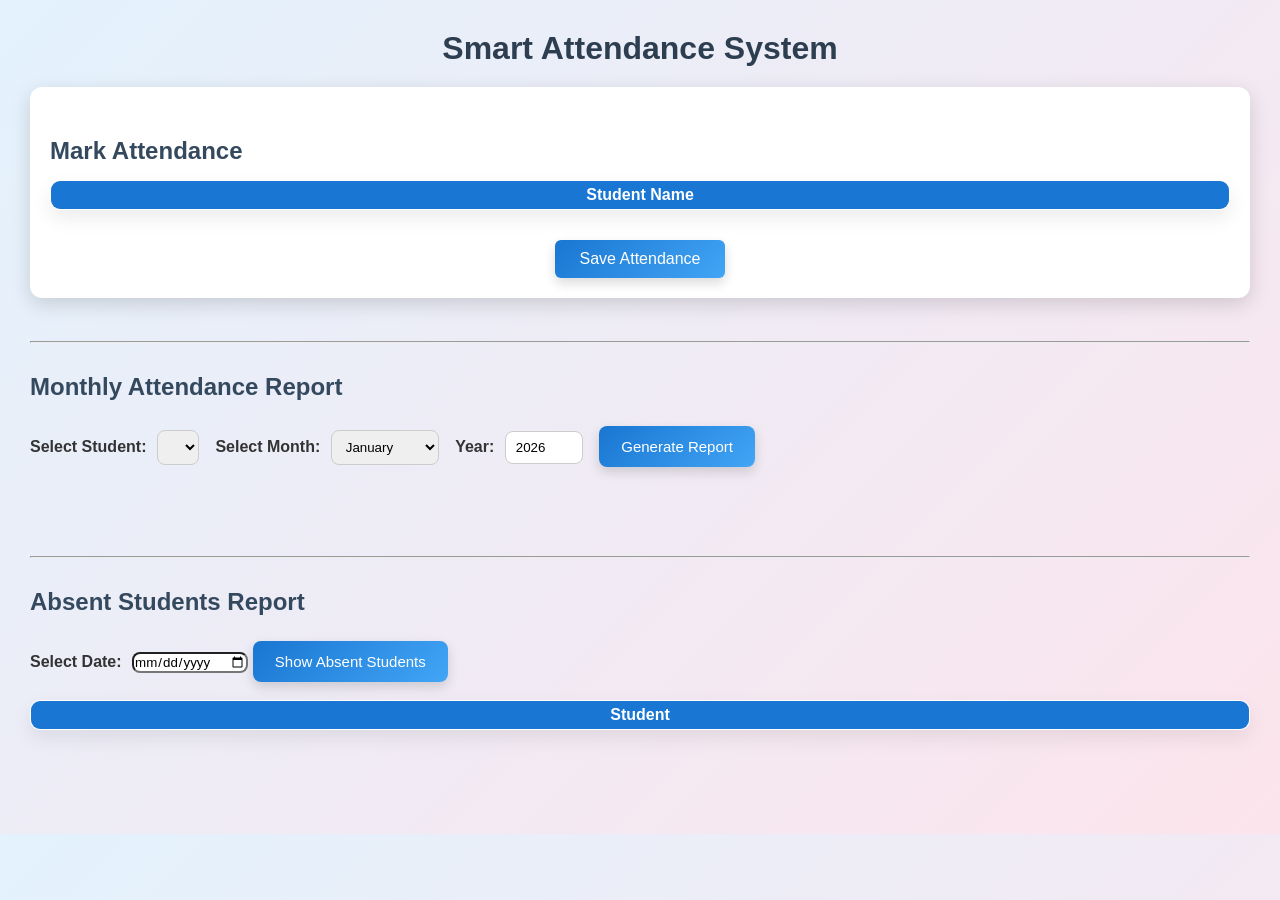
<file: src/main/resources/static/index.html>
<!--&lt;!&ndash;<!DOCTYPE html>&ndash;&gt;-->
<!--&lt;!&ndash;<html lang="en">&ndash;&gt;-->
<!--&lt;!&ndash;<head>&ndash;&gt;-->
<!--&lt;!&ndash;    <meta charset="UTF-8">&ndash;&gt;-->
<!--&lt;!&ndash;    <title>Smart Attendance System</title>&ndash;&gt;-->
<!--&lt;!&ndash;    <style>&ndash;&gt;-->
<!--&lt;!&ndash;        body {&ndash;&gt;-->
<!--&lt;!&ndash;            font-family: Arial;&ndash;&gt;-->
<!--&lt;!&ndash;            background: #f4f6f8;&ndash;&gt;-->
<!--&lt;!&ndash;            padding: 30px;&ndash;&gt;-->
<!--&lt;!&ndash;        }&ndash;&gt;-->
<!--&lt;!&ndash;        .box {&ndash;&gt;-->
<!--&lt;!&ndash;            background: white;&ndash;&gt;-->
<!--&lt;!&ndash;            padding: 20px;&ndash;&gt;-->
<!--&lt;!&ndash;            width: 400px;&ndash;&gt;-->
<!--&lt;!&ndash;            border-radius: 8px;&ndash;&gt;-->
<!--&lt;!&ndash;        }&ndash;&gt;-->
<!--&lt;!&ndash;        input, button {&ndash;&gt;-->
<!--&lt;!&ndash;            width: 100%;&ndash;&gt;-->
<!--&lt;!&ndash;            padding: 8px;&ndash;&gt;-->
<!--&lt;!&ndash;            margin-top: 10px;&ndash;&gt;-->
<!--&lt;!&ndash;        }&ndash;&gt;-->
<!--&lt;!&ndash;        button {&ndash;&gt;-->
<!--&lt;!&ndash;            background: #4CAF50;&ndash;&gt;-->
<!--&lt;!&ndash;            color: white;&ndash;&gt;-->
<!--&lt;!&ndash;            border: none;&ndash;&gt;-->
<!--&lt;!&ndash;            cursor: pointer;&ndash;&gt;-->
<!--&lt;!&ndash;        }&ndash;&gt;-->
<!--&lt;!&ndash;        table {&ndash;&gt;-->
<!--&lt;!&ndash;            margin-top: 30px;&ndash;&gt;-->
<!--&lt;!&ndash;            width: 100%;&ndash;&gt;-->
<!--&lt;!&ndash;            border-collapse: collapse;&ndash;&gt;-->
<!--&lt;!&ndash;        }&ndash;&gt;-->
<!--&lt;!&ndash;        th, td {&ndash;&gt;-->
<!--&lt;!&ndash;            border: 1px solid #ddd;&ndash;&gt;-->
<!--&lt;!&ndash;            padding: 8px;&ndash;&gt;-->
<!--&lt;!&ndash;        }&ndash;&gt;-->
<!--&lt;!&ndash;    </style>&ndash;&gt;-->
<!--&lt;!&ndash;</head>&ndash;&gt;-->
<!--&lt;!&ndash;<body>&ndash;&gt;-->

<!--&lt;!&ndash;<div class="box">&ndash;&gt;-->
<!--&lt;!&ndash;    <h2>Mark Attendance</h2>&ndash;&gt;-->

<!--&lt;!&ndash;    <input type="number" id="studentId" placeholder="Student ID">&ndash;&gt;-->
<!--&lt;!&ndash;    <input type="date" id="date">&ndash;&gt;-->

<!--&lt;!&ndash;    <label>&ndash;&gt;-->
<!--&lt;!&ndash;        <input type="checkbox" id="present"> Present&ndash;&gt;-->
<!--&lt;!&ndash;    </label>&ndash;&gt;-->

<!--&lt;!&ndash;    <button onclick="markAttendance()">Submit</button>&ndash;&gt;-->
<!--&lt;!&ndash;</div>&ndash;&gt;-->

<!--&lt;!&ndash;<h2>Attendance Records</h2>&ndash;&gt;-->
<!--&lt;!&ndash;<table id="attendanceTable">&ndash;&gt;-->
<!--&lt;!&ndash;    <thead>&ndash;&gt;-->
<!--&lt;!&ndash;    <tr>&ndash;&gt;-->
<!--&lt;!&ndash;        <th>ID</th>&ndash;&gt;-->
<!--&lt;!&ndash;        <th>Student ID</th>&ndash;&gt;-->
<!--&lt;!&ndash;        <th>Date</th>&ndash;&gt;-->
<!--&lt;!&ndash;        <th>Present</th>&ndash;&gt;-->
<!--&lt;!&ndash;    </tr>&ndash;&gt;-->
<!--&lt;!&ndash;    </thead>&ndash;&gt;-->
<!--&lt;!&ndash;    <tbody></tbody>&ndash;&gt;-->
<!--&lt;!&ndash;</table>&ndash;&gt;-->

<!--&lt;!&ndash;<script>&ndash;&gt;-->
<!--&lt;!&ndash;    const API_URL = "http://localhost:8080/attendance";&ndash;&gt;-->

<!--&lt;!&ndash;    // POST Attendance&ndash;&gt;-->
<!--&lt;!&ndash;    function markAttendance() {&ndash;&gt;-->
<!--&lt;!&ndash;        const data = {&ndash;&gt;-->
<!--&lt;!&ndash;            studentId: document.getElementById("studentId").value,&ndash;&gt;-->
<!--&lt;!&ndash;            date: document.getElementById("date").value,&ndash;&gt;-->
<!--&lt;!&ndash;            present: document.getElementById("present").checked&ndash;&gt;-->
<!--&lt;!&ndash;        };&ndash;&gt;-->

<!--&lt;!&ndash;        fetch(API_URL, {&ndash;&gt;-->
<!--&lt;!&ndash;            method: "POST",&ndash;&gt;-->
<!--&lt;!&ndash;            headers: {&ndash;&gt;-->
<!--&lt;!&ndash;                "Content-Type": "application/json"&ndash;&gt;-->
<!--&lt;!&ndash;            },&ndash;&gt;-->
<!--&lt;!&ndash;            body: JSON.stringify(data)&ndash;&gt;-->
<!--&lt;!&ndash;        })&ndash;&gt;-->
<!--&lt;!&ndash;        .then(res => res.json())&ndash;&gt;-->
<!--&lt;!&ndash;        .then(() => {&ndash;&gt;-->
<!--&lt;!&ndash;            alert("Attendance marked!");&ndash;&gt;-->
<!--&lt;!&ndash;            loadAttendance();&ndash;&gt;-->
<!--&lt;!&ndash;        })&ndash;&gt;-->
<!--&lt;!&ndash;        .catch(err => alert("Error: " + err));&ndash;&gt;-->
<!--&lt;!&ndash;    }&ndash;&gt;-->

<!--&lt;!&ndash;    // GET Attendance&ndash;&gt;-->
<!--&lt;!&ndash;    function loadAttendance() {&ndash;&gt;-->
<!--&lt;!&ndash;        fetch(API_URL)&ndash;&gt;-->
<!--&lt;!&ndash;            .then(res => res.json())&ndash;&gt;-->
<!--&lt;!&ndash;            .then(data => {&ndash;&gt;-->
<!--&lt;!&ndash;                const tbody = document.querySelector("#attendanceTable tbody");&ndash;&gt;-->
<!--&lt;!&ndash;                tbody.innerHTML = "";&ndash;&gt;-->
<!--&lt;!&ndash;                data.forEach(a => {&ndash;&gt;-->
<!--&lt;!&ndash;                    tbody.innerHTML += `&ndash;&gt;-->
<!--&lt;!&ndash;                        <tr>&ndash;&gt;-->
<!--&lt;!&ndash;                            <td>${a.id}</td>&ndash;&gt;-->
<!--&lt;!&ndash;                            <td>${a.studentId}</td>&ndash;&gt;-->
<!--&lt;!&ndash;                            <td>${a.date}</td>&ndash;&gt;-->
<!--&lt;!&ndash;                            <td>${a.present}</td>&ndash;&gt;-->
<!--&lt;!&ndash;                        </tr>&ndash;&gt;-->
<!--&lt;!&ndash;                    `;&ndash;&gt;-->
<!--&lt;!&ndash;                });&ndash;&gt;-->
<!--&lt;!&ndash;            });&ndash;&gt;-->
<!--&lt;!&ndash;    }&ndash;&gt;-->

<!--&lt;!&ndash;    // Load attendance on page load&ndash;&gt;-->
<!--&lt;!&ndash;    loadAttendance();&ndash;&gt;-->
<!--&lt;!&ndash;</script>&ndash;&gt;-->

<!--&lt;!&ndash;</body>&ndash;&gt;-->
<!--&lt;!&ndash;</html>&ndash;&gt;-->

<!--&lt;!&ndash;<!DOCTYPE html>&ndash;&gt;-->
<!--&lt;!&ndash;<html>&ndash;&gt;-->
<!--&lt;!&ndash;<head>&ndash;&gt;-->
<!--&lt;!&ndash;    <meta charset="UTF-8">&ndash;&gt;-->
<!--&lt;!&ndash;    <title>Smart Attendance Dashboard</title>&ndash;&gt;-->
<!--&lt;!&ndash;    <link rel="stylesheet" href="/css/style.css">&ndash;&gt;-->
<!--&lt;!&ndash;</head>&ndash;&gt;-->
<!--&lt;!&ndash;<body>&ndash;&gt;-->
<!--&lt;!&ndash;<h1>Welcome to Smart Attendance System</h1>&ndash;&gt;-->
<!--&lt;!&ndash;<ul>&ndash;&gt;-->
<!--&lt;!&ndash;    <li><a href="student.html">Students</a></li>&ndash;&gt;-->
<!--&lt;!&ndash;    <li><a href="attendance.html">Attendance</a></li>&ndash;&gt;-->
<!--&lt;!&ndash;    <li><a href="report.html">Reports</a></li>&ndash;&gt;-->
<!--&lt;!&ndash;</ul>&ndash;&gt;-->
<!--&lt;!&ndash;</body>&ndash;&gt;-->
<!--&lt;!&ndash;</html>&ndash;&gt;-->


<!--<!DOCTYPE html>-->
<!--<html lang="en">-->
<!--<head>-->
<!--    <meta charset="UTF-8">-->
<!--    <title>Smart Attendance</title>-->
<!--    <link rel="stylesheet" href="style.css">-->
<!--</head>-->
<!--<body>-->
<!--<h1>Smart Attendance System</h1>-->
<!--<p id="date"></p>-->
<!--<table id="attendanceTable">-->
<!--    <thead>-->
<!--    <tr id="periodHeader">-->
<!--        <th>Student Name</th>-->
<!--    </tr>-->
<!--    </thead>-->
<!--    <tbody id="tableBody">-->
<!--    </tbody>-->
<!--</table>-->
<!--<button id="saveBtn">Save Attendance</button>-->

<!--<script src="attendance.js"></script>-->
<!--</body>-->
<!--</html>-->



<!--<!DOCTYPE html>-->
<!--<html lang="en">-->
<!--<head>-->
<!--    <meta charset="UTF-8">-->
<!--    <title>Smart Attendance</title>-->
<!--    <link rel="stylesheet" href="style.css">-->
<!--</head>-->
<!--<body>-->
<!--<h1>Smart Attendance System</h1>-->

<!--&lt;!&ndash; Today's Date &ndash;&gt;-->
<!--<p id="date"></p>-->

<!--&lt;!&ndash; Attendance Table &ndash;&gt;-->
<!--<table id="attendanceTable">-->
<!--    <thead>-->
<!--    <tr id="periodHeader">-->
<!--        <th>Student Name</th>-->
<!--    </tr>-->
<!--    </thead>-->
<!--    <tbody id="tableBody">-->
<!--    </tbody>-->
<!--</table>-->

<!--&lt;!&ndash; Save Attendance Button &ndash;&gt;-->
<!--<button id="saveBtn">Save Attendance</button>-->

<!--<hr>-->

<!--&lt;!&ndash; Monthly Attendance Report &ndash;&gt;-->
<!--<h2>Monthly Attendance Report</h2>-->

<!--<label for="studentSelect">Select Student:</label>-->
<!--<select id="studentSelect">-->
<!--    &lt;!&ndash; Options will be populated dynamically from JS &ndash;&gt;-->
<!--</select>-->

<!--<label for="monthSelect">Select Month:</label>-->
<!--<select id="monthSelect">-->
<!--    <option value="1">January</option>-->
<!--    <option value="2">February</option>-->
<!--    <option value="3">March</option>-->
<!--    <option value="4">April</option>-->
<!--    <option value="5">May</option>-->
<!--    <option value="6">June</option>-->
<!--    <option value="7">July</option>-->
<!--    <option value="8">August</option>-->
<!--    <option value="9">September</option>-->
<!--    <option value="10">October</option>-->
<!--    <option value="11">November</option>-->
<!--    <option value="12">December</option>-->
<!--</select>-->

<!--<label for="yearInput">Year:</label>-->
<!--<input type="number" id="yearInput" value="2025" />-->

<!--<button id="reportBtn">Generate Report</button>-->

<!--<p id="attendancePercentage"></p> &lt;!&ndash; Display percentage &ndash;&gt;-->

<!--<script src="attendance.js"></script>-->
<!--</body>-->
<!--</html>-->






<!--<!DOCTYPE html>-->
<!--<html lang="en">-->
<!--<head>-->
<!--    <meta charset="UTF-8">-->
<!--    <title>Smart Attendance</title>-->
<!--    <link rel="stylesheet" href="style.css">-->
<!--</head>-->
<!--<body>-->

<!--<h1>Smart Attendance System</h1>-->

<!--<p id="date"></p>-->

<!--&lt;!&ndash; Attendance Table &ndash;&gt;-->
<!--<table id="attendanceTable" border="1">-->
<!--    <thead>-->
<!--    <tr id="periodHeader">-->
<!--        <th>Student Name</th>-->
<!--    </tr>-->
<!--    </thead>-->
<!--    <tbody id="tableBody"></tbody>-->
<!--</table>-->

<!--<button id="saveBtn">Save Attendance</button>-->

<!--<hr>-->

<!--<h2>Monthly Attendance Report</h2>-->

<!--<label>Select Student:</label>-->
<!--<select id="studentSelect"></select>-->

<!--<label>Select Month:</label>-->
<!--<select id="monthSelect">-->
<!--    <option value="1">January</option>-->
<!--    <option value="2">February</option>-->
<!--    <option value="3">March</option>-->
<!--    <option value="4">April</option>-->
<!--    <option value="5">May</option>-->
<!--    <option value="6">June</option>-->
<!--    <option value="7">July</option>-->
<!--    <option value="8">August</option>-->
<!--    <option value="9">September</option>-->
<!--    <option value="10">October</option>-->
<!--    <option value="11">November</option>-->
<!--    <option value="12">December</option>-->
<!--</select>-->

<!--<label>Year:</label>-->
<!--<input type="number" id="yearInput" value="2025">-->

<!--<button id="reportBtn">Generate Report</button>-->

<!--<p id="attendancePercentage"></p>-->

<!--&lt;!&ndash; ✅ THIS TABLE WAS MISSING &ndash;&gt;-->
<!--<table border="1">-->
<!--    <thead id="reportHeader"></thead>-->
<!--    <tbody id="reportBody"></tbody>-->
<!--</table>-->

<!--<script src="attendance.js"></script>-->
<!--<script src="report.js"></script>-->

<!--</body>-->
<!--</html>-->





<!--<!DOCTYPE html>-->
<!--<html lang="en">-->
<!--<head>-->
<!--    <meta charset="UTF-8">-->
<!--    <title>Smart Attendance</title>-->
<!--    <link rel="stylesheet" href="style.css">-->
<!--</head>-->
<!--<body>-->
<!--<h1>Smart Attendance System</h1>-->

<!--&lt;!&ndash; Today's Date &ndash;&gt;-->
<!--<p id="date"></p>-->

<!--&lt;!&ndash; Attendance Table &ndash;&gt;-->
<!--<table id="attendanceTable">-->
<!--    <thead>-->
<!--    <tr id="periodHeader">-->
<!--        <th>Student Name</th>-->
<!--    </tr>-->
<!--    </thead>-->
<!--    <tbody id="tableBody">-->
<!--    </tbody>-->
<!--</table>-->

<!--&lt;!&ndash; Save Attendance Button &ndash;&gt;-->
<!--<button id="saveBtn">Save Attendance</button>-->

<!--<hr>-->

<!--&lt;!&ndash; Monthly Attendance Report &ndash;&gt;-->
<!--<h2>Monthly Attendance Report</h2>-->

<!--<label for="studentSelect">Select Student:</label>-->
<!--<select id="studentSelect">-->
<!--    &lt;!&ndash; Options will be populated dynamically from JS &ndash;&gt;-->
<!--</select>-->

<!--<label for="monthSelect">Select Month:</label>-->
<!--<select id="monthSelect">-->
<!--    <option value="1">January</option>-->
<!--    <option value="2">February</option>-->
<!--    <option value="3">March</option>-->
<!--    <option value="4">April</option>-->
<!--    <option value="5">May</option>-->
<!--    <option value="6">June</option>-->
<!--    <option value="7">July</option>-->
<!--    <option value="8">August</option>-->
<!--    <option value="9">September</option>-->
<!--    <option value="10">October</option>-->
<!--    <option value="11">November</option>-->
<!--    <option value="12">December</option>-->
<!--</select>-->

<!--<label for="yearInput">Year:</label>-->
<!--<input type="number" id="yearInput" value="2025" />-->

<!--<button id="reportBtn">Generate Report</button>-->

<!--<p id="attendancePercentage"></p> &lt;!&ndash; Display percentage &ndash;&gt;-->

<!--<script src="attendance.js"></script>-->
<!--</body>-->
<!--</html>-->







<!DOCTYPE html>
<html lang="en">
<head>
    <meta charset="UTF-8">
    <title>Smart Attendance System</title>
    <link rel="manifest" href="manifest.json">
    <link rel="stylesheet" href="style.css">
    <style>
        table, th, td { border: 1px solid black; border-collapse: collapse; padding: 5px; text-align: center; }
        table { margin-bottom: 20px; }

        .student-photo { width: 40px; height: 40px; border-radius: 50%; object-fit: cover; margin-right: 8px; vertical-align: middle; }

        /* Absent students table container */
        .absent-table-container{ width: fit-content; max-width: 500px; margin-top: 20px; }
        /* Table style */
        #absentTable{ border-collapse: collapse; table-layout: fixed; width: 100%; }
        /* Cells */
        #absentTable th,
        #absentTable td{ border: 1px solid #ccc; padding: 8px 12px; text-align: left; }
        /* Name column width */
        #absentTable td:first-child{ width: 250px; }

        /* Button container */
        .button-container{ display: flex; justify-content: center; margin-top: 20px; }
        /* Save button */
        #saveBtn{ padding: 10px 25px; font-size: 16px; border-radius: 6px; border: none; background-color: #2d8cf0; color: white; cursor: pointer; width: auto; min-width: 150px; }
        /* Responsive behavior */
        @media (max-width:600px){ #saveBtn{ width: 100%; } }


        /* =====================
   CHECKBOX STYLE
===================== */
input[type="checkbox"]{
    width:18px;
    height:18px;
    transform:scale(1.2);
    cursor:pointer;
}

input[type="checkbox"]:checked{
    accent-color:#4f6df5;
}



<!--/* CARD STYLE SECTIONS */-->
section{
    background:white;
    padding:20px;
    border-radius:12px;
    margin-bottom:25px;
    box-shadow:0 6px 20px rgba(0,0,0,0.15);
}

<!--/* TABLE STYLE */-->
table{
    width:100%;
    border-collapse:collapse;
    background:white;
    border-radius:10px;
    overflow:hidden;
}


<!--/* ROW HOVER EFFECT */-->
tbody tr:hover{
    background:#f3f6ff;
    transition:0.3s;
}


<!--/* BUTTONS */-->
<!--button{-->
<!--    background:linear-gradient(45deg,#4facfe,#00f2fe);-->
<!--    border:none;-->
<!--    padding:12px 22px;-->
<!--    border-radius:8px;-->
<!--    color:white;-->
<!--    font-weight:bold;-->
<!--    cursor:pointer;-->
<!--    transition:0.3s;-->
<!--}-->

<!--/* BUTTON HOVER ANIMATION */-->
<!--button:hover{-->
<!--    transform:translateY(-3px);-->
<!--    box-shadow:0 5px 15px rgba(0,0,0,0.3);-->
<!--}-->

<!--/* SAVE BUTTON CENTER */-->
<!--.button-container{-->
<!--    display:flex;-->
<!--    justify-content:center;-->
<!--    margin-top:20px;-->
<!--}-->


#workingDays{
    font-weight:bold;
}


/* MOBILE RESPONSIVE */
@media(max-width:768px){

table{
font-size:12px;
}

button{
width:100%;
margin-top:10px;
}

}

    </style>
</head>
<body>
<h1>Smart Attendance System</h1>

<!-- Today's Date -->
<p id="date"></p>

<section>
<!-- Attendance Table -->
<h2>Mark Attendance</h2>
<table id="attendanceTable">
    <thead>
    <tr id="periodHeader">
        <th>Student Name</th>
    </tr>
    </thead>
    <tbody id="tableBody">
    </tbody>
</table>

<div class="button-container">
    <button id="saveBtn">Save Attendance</button>
</div>

</section>
<br>
<hr>

<!-- Monthly Attendance Report -->
<h2>Monthly Attendance Report</h2>

<label>Select Student:</label>
<select id="studentSelect"></select>

<label>Select Month:</label>
<select id="monthSelect">
    <option value="1">January</option>
    <option value="2">February</option>
    <option value="3">March</option>
    <option value="4">April</option>
    <option value="5">May</option>
    <option value="6">June</option>
    <option value="7">July</option>
    <option value="8">August</option>
    <option value="9">September</option>
    <option value="10">October</option>
    <option value="11">November</option>
    <option value="12">December</option>
</select>

<label>Year:</label>
<input type="number" id="yearInput" value="2026" min="2000" max="2100">

<button id="reportBtn">Generate Report</button>
<br><br>
<p id="workingDays"></p>
<!--<p id="attendancePercentage"></p>-->
<p id="attendancePercentage"></p>
<br><br>
<table id="reportTable">
    <thead id="reportHeader"></thead>
    <tbody id="reportBody"></tbody>
</table>

<hr>


<h2>Absent Students Report</h2>

<label>Select Date:</label>
<input type="date" id="absentDate">

<button onclick="loadAbsentStudents()">Show Absent Students</button>
<br><br>
<table border="1">
    <thead>
    <tr>
        <th>Student</th>
<!--        <th>Absent Periods</th>-->
<!--        <th>Attendance %</th>-->
    </tr>
    </thead>

    <tbody id="absentTableBody"></tbody>
</table>
<br><br><br>
<script src="attendance.js"></script>
<script>
    if ('serviceWorker' in navigator) {
    navigator.serviceWorker.register('/service-worker.js')
    .then(function(reg){
    console.log("Service Worker Registered");
    });
    }
</script>
</body>
</html>





<!--<!DOCTYPE html>-->
<!--<html lang="en">-->
<!--<head>-->
<!--    <meta charset="UTF-8">-->
<!--    <title>smart Attendance System</title>-->
<!--    <link rel="stylesheet" href="style.css">-->

<!--    <style>-->
<!--        .h1{-->
<!--        color:blueviolet;-->
<!--        }-->
<!--        table, th, td {-->
<!--            border: 1px solid black;-->
<!--            border-collapse: collapse;-->
<!--            padding: 8px;-->
<!--            text-align: center;-->
<!--        }-->

<!--        table {-->
<!--            width: 100%;-->
<!--            margin-bottom: 20px;-->
<!--        }-->

<!--        /* Break row */-->
<!--        .break-row td {-->
<!--            background: #fff3cd;-->
<!--            font-weight: bold;-->
<!--            color: #856404;-->
<!--        }-->

<!--        /* Lunch row */-->
<!--        .lunch-row td {-->
<!--            background: #ffe0b2;-->
<!--            font-weight: bold;-->
<!--            color: #e65100;-->
<!--        }-->
<!--        .profile-pic {-->
<!--            width: 40px;-->
<!--            height: 40px;-->
<!--            border-radius: 50%;-->
<!--        }-->

<!--    </style>-->
<!--</head>-->

<!--<body>-->

<!--<h1>Smart Attendance System</h1>-->

<!--&lt;!&ndash; Date &ndash;&gt;-->
<!--<p id="date"></p>-->

<!--&lt;!&ndash; Attendance Table &ndash;&gt;-->
<!--<h2>Mark Attendance</h2>-->

<!--<label>Select Period:</label>-->
<!--<select id="periodSelect"></select>-->

<!--<table id="attendanceTable">-->
<!--    <thead>-->
<!--    <tr>-->
<!--        <th>students</th>-->
<!--        <th>present</th>-->

<!--    </tr>-->
<!--    </thead>-->
<!--    <tbody id="attendanceBody"></tbody>-->
<!--</table>-->

<!--<button id="saveBtn">Save Attendance</button>-->


<!--<hr>-->

<!--&lt;!&ndash; Monthly Attendance Report &ndash;&gt;-->
<!--<h2>Monthly Attendance Report</h2>-->

<!--<label>Select Student:</label>-->
<!--<select id="studentSelect"></select>-->

<!--<label>Select Month:</label>-->
<!--<select id="monthSelect">-->
<!--    <option value="1">January</option>-->
<!--    <option value="2">February</option>-->
<!--    <option value="3">March</option>-->
<!--    <option value="4">April</option>-->
<!--    <option value="5">May</option>-->
<!--    <option value="6">June</option>-->
<!--    <option value="7">July</option>-->
<!--    <option value="8">August</option>-->
<!--    <option value="9">September</option>-->
<!--    <option value="10">October</option>-->
<!--    <option value="11">November</option>-->
<!--    <option value="12">December</option>-->
<!--</select>-->

<!--<label>Year:</label>-->
<!--<input type="number" id="yearInput" value="2026" min="2000" max="2100">-->

<!--<button id="reportBtn">Generate Report</button>-->

<!--<p id="attendancePercentage"></p>-->

<!--<table id="reportTable">-->
<!--    <thead id="reportHeader"></thead>-->
<!--    <tbody id="reportBody"></tbody>-->
<!--</table>-->

<!--<script src="attendance.js"></script>-->

<!--</body>-->
<!--</html>-->
</file>
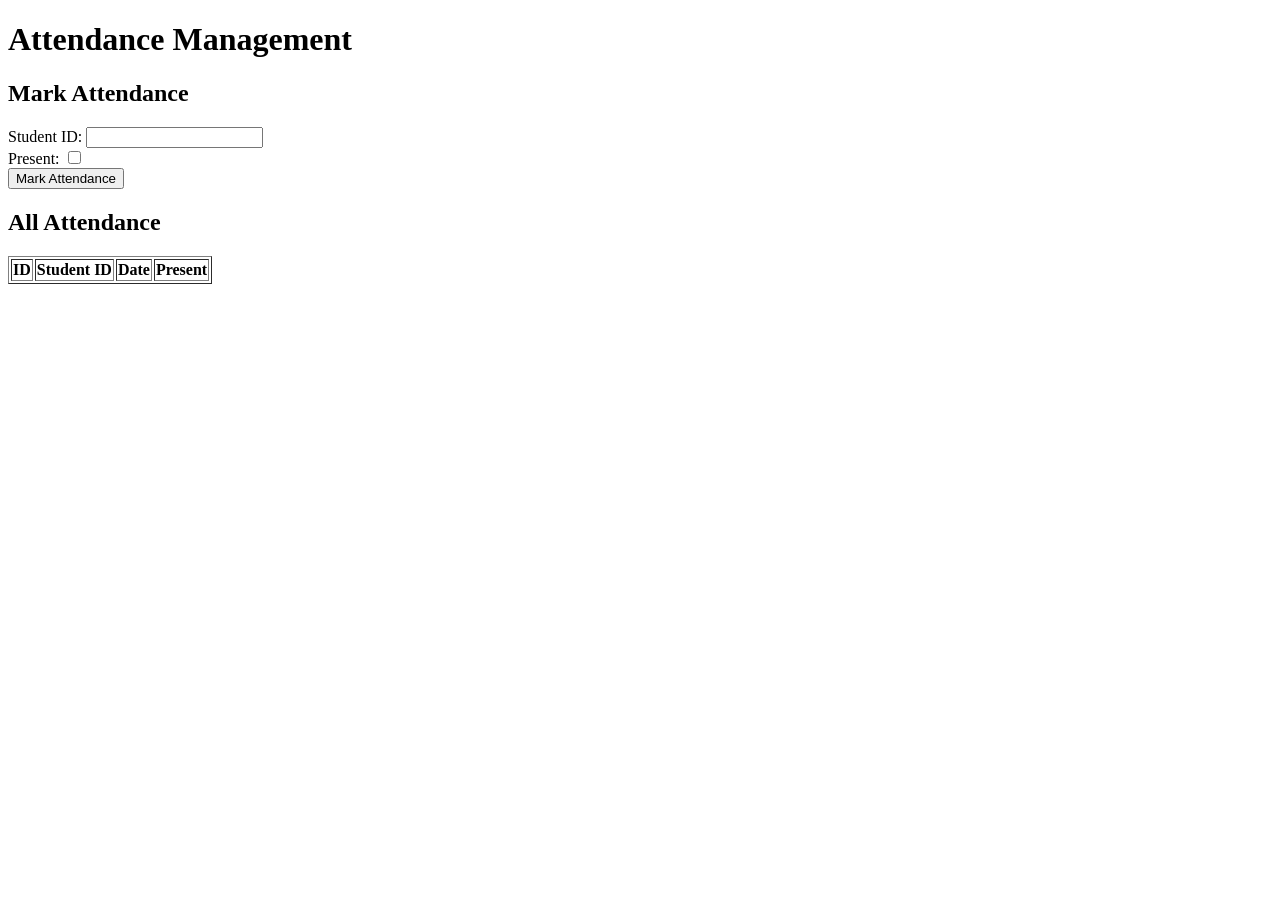
<file: src/main/resources/static/attendance.html>
<!DOCTYPE html>
<html>
<head>

    <title>Attendance</title>


</head>
<body>
<h1>Attendance Management</h1>

<h2>Mark Attendance</h2>
<form id="attendanceForm">
    Student ID: <input type="number" id="studentId" required><br>
    Present: <input type="checkbox" id="present"><br>
    <button type="submit">Mark Attendance</button>
</form>

<h2>All Attendance</h2>
<table border="1" id="attendanceTable">
    <thead>
    <tr>
        <th>ID</th>
        <th>Student ID</th>
        <th>Date</th>
        <th>Present</th>
    </tr>
    </thead>
    <tbody></tbody>
</table>

<script>
    const API_URL = "http://localhost:8080/attendance";

    // Mark Attendance
    document.getElementById("attendanceForm").addEventListener("submit", function(e){
        e.preventDefault();
        const studentId = document.getElementById("studentId").value;
        const present = document.getElementById("present").checked;

        fetch(API_URL, {
            method: "POST",
            headers: { "Content-Type": "application/json" },
            body: JSON.stringify({ studentId, present, date: new Date().toISOString() })
        }).then(res => res.json())
          .then(() => loadAttendance());
    });

    // Load all attendance
    function loadAttendance(){
        fetch(API_URL)
            .then(res => res.json())
            .then(data => {
                const tbody = document.querySelector("#attendanceTable tbody");
                tbody.innerHTML = "";
                data.forEach(a => {
                    const row = `<tr>
                        <td>${a.id}</td>
                        <td>${a.studentId}</td>
                        <td>${new Date(a.date).toLocaleDateString()}</td>
                        <td>${a.present}</td>
                    </tr>`;
                    tbody.innerHTML += row;
                });
            });
    }

    loadAttendance();
</script>
</body>
</html>
</file>
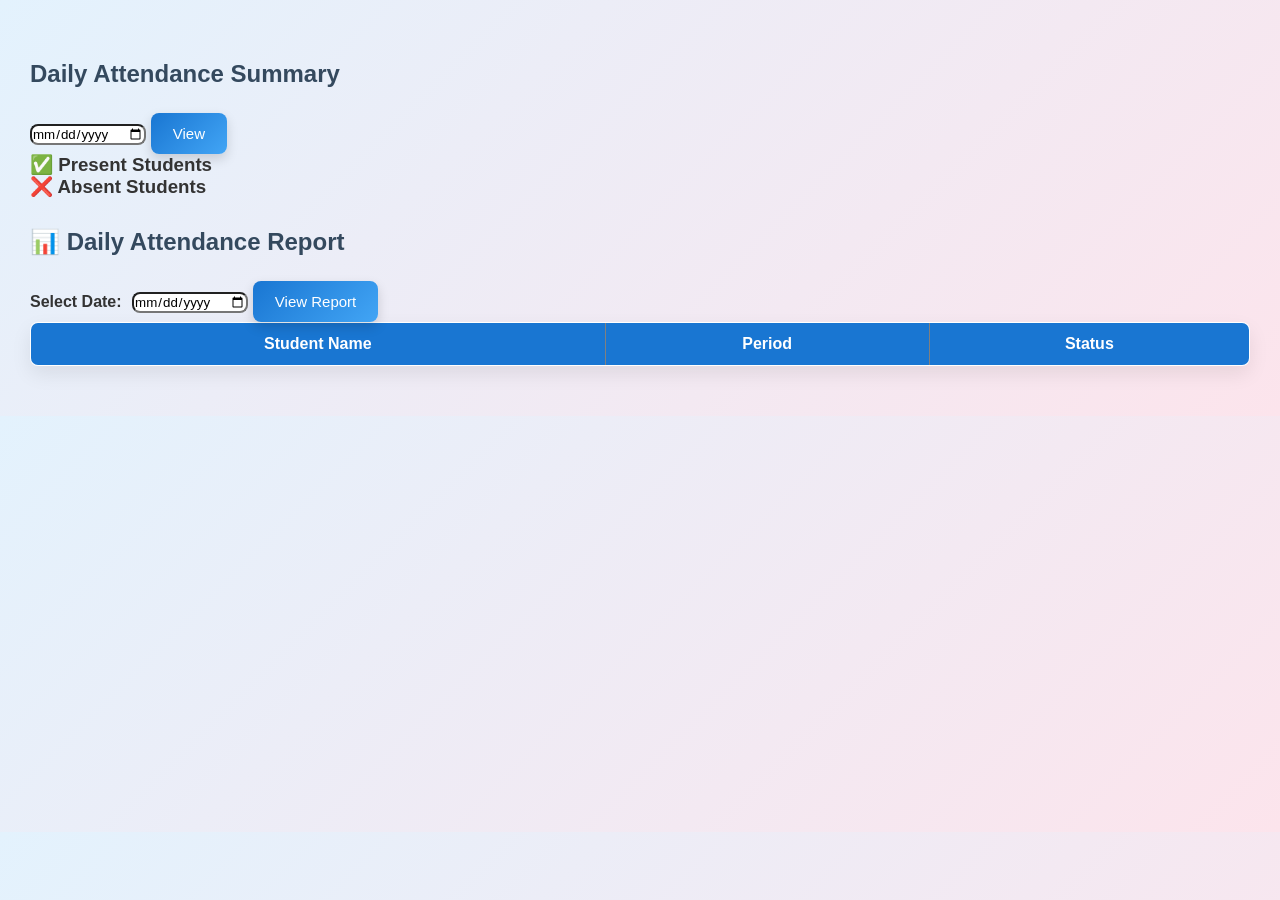
<file: src/main/resources/static/report.html>
<!--<!DOCTYPE html>-->
<!--<html>-->
<!--<head>-->
<!--    <title>Attendance Report</title>-->
<!--    <script src="https://cdn.jsdelivr.net/npm/chart.js"></script>-->
<!--</head>-->
<!--<body>-->
<!--<h1>Attendance Report</h1>-->

<!--<canvas id="attendanceChart" width="600" height="400"></canvas>-->

<!--<script>-->
<!--    const STUDENT_API = "http://localhost:8080/students";-->
<!--    const ATTENDANCE_API = "http://localhost:8080/attendance";-->

<!--    async function generateReport() {-->
<!--        // Fetch all students-->
<!--        const studentsRes = await fetch(STUDENT_API);-->
<!--        const students = await studentsRes.json();-->

<!--        // Fetch all attendance-->
<!--        const attendanceRes = await fetch(ATTENDANCE_API);-->
<!--        const attendance = await attendanceRes.json();-->

<!--        const labels = [];-->
<!--        const percentages = [];-->

<!--        students.forEach(student => {-->
<!--            labels.push(student.name);-->
<!--            const studentAttendance = attendance.filter(a => a.studentId === student.id);-->
<!--            const presentCount = studentAttendance.filter(a => a.present).length;-->
<!--            const percentage = studentAttendance.length > 0 ? (presentCount / studentAttendance.length) * 100 : 0;-->
<!--            percentages.push(percentage.toFixed(2));-->
<!--        });-->

<!--        // Create chart-->
<!--        const ctx = document.getElementById('attendanceChart').getContext('2d');-->
<!--        new Chart(ctx, {-->
<!--            type: 'bar',-->
<!--            data: {-->
<!--                labels: labels,-->
<!--                datasets: [{-->
<!--                    label: 'Attendance %',-->
<!--                    data: percentages,-->
<!--                    backgroundColor: 'rgba(54, 162, 235, 0.6)',-->
<!--                    borderColor: 'rgba(54, 162, 235, 1)',-->
<!--                    borderWidth: 1-->
<!--                }]-->
<!--            },-->
<!--            options: {-->
<!--                scales: {-->
<!--                    y: {-->
<!--                        beginAtZero: true,-->
<!--                        max: 100-->
<!--                    }-->
<!--                }-->
<!--            }-->
<!--        });-->
<!--    }-->

<!--    generateReport();-->
<!--</script>-->
<!--</body>-->
<!--</html>-->

<!DOCTYPE html>
<html>
<head>
    <title>Attendance Report</title>
    <link rel="stylesheet" href="style.css">
</head>
<body>

<h2>Daily Attendance Summary</h2>

<input type="date" id="summaryDate">
<button onclick="loadDailySummary()">View</button>

<h3>✅ Present Students</h3>
<ul id="presentList"></ul>

<h3>❌ Absent Students</h3>
<ul id="absentList"></ul>


<h2>📊 Daily Attendance Report</h2>

<label>Select Date:</label>
<input type="date" id="reportDate">
<button onclick="loadReport()">View Report</button>

<table border="1" id="reportTable">
    <thead>
    <tr>
        <th>Student Name</th>
        <th>Period</th>
        <th>Status</th>
    </tr>
    </thead>
    <tbody></tbody>
</table>

<script src="report.js"></script>
</body>
</html>
</file>
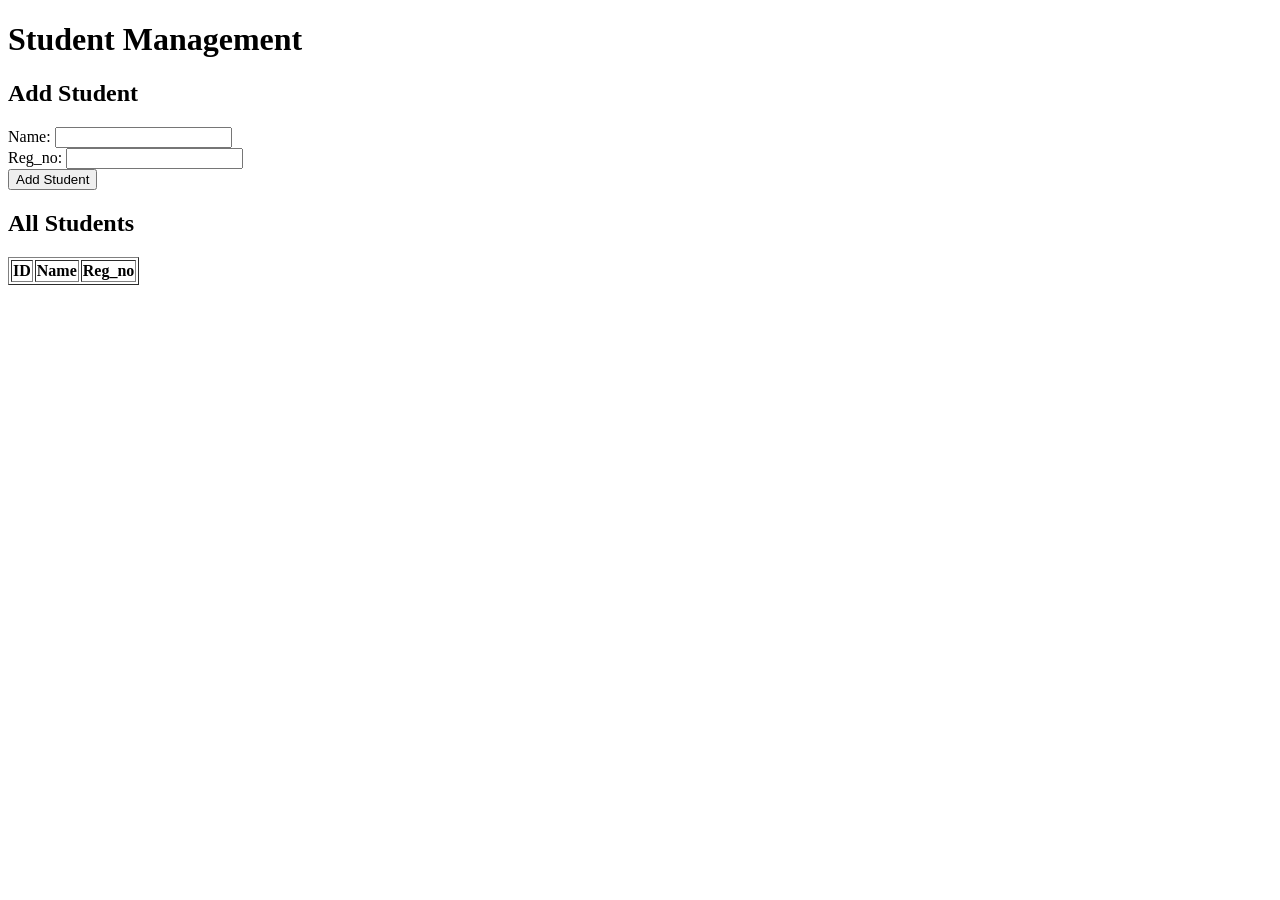
<file: src/main/resources/static/student.html>
<!DOCTYPE html>
<html>
<head>
    <title>Students</title>
</head>
<body>
<h1>Student Management</h1>

<h2>Add Student</h2>
<form id="studentForm">
    Name: <input type="text" id="name" required><br>
    Reg_no: <input type="text" id="reg_no" required><br>
    <button type="submit">Add Student</button>
</form>

<h2>All Students</h2>
<table border="1" id="studentTable">
    <thead>
    <tr>
        <th>ID</th>
        <th>Name</th>
        <th>Reg_no</th>
    </tr>
    </thead>
    <tbody></tbody>
</table>

<script>
    const API_URL = "http://localhost:8080/students";

    // Add Student
    document.getElementById("studentForm").addEventListener("submit", function(e){
        e.preventDefault();
        const name = document.getElementById("name").value;
        const rollNo = document.getElementById("reg_no").value;

        fetch(API_URL, {
            method: "POST",
            headers: { "Content-Type": "application/json" },
            body: JSON.stringify({ name, reg_no })
        }).then(res => res.json())
          .then(() => loadStudents());
    });

    // Load all students
    function loadStudents(){
        fetch(API_URL)
            .then(res => res.json())
            .then(data => {
                const tbody = document.querySelector("#studentTable tbody");
                tbody.innerHTML = "";
                data.forEach(s => {
                    const row = `<tr>
                        <td>${s.id}</td>
                        <td>${s.name}</td>
                        <td>${s.reg_no}</td>
                    </tr>`;
                    tbody.innerHTML += row;
                });
            });
    }

    loadStudents();
</script>
</body>
</html>
</file>
<file: src/main/resources/static/style.css>
/* ===================== GLOBAL RESET ===================== */ * { margin: 0; padding: 0; box-sizing: border-box; font-family: "Segoe UI", Tahoma, sans-serif; } /* ===================== PAGE BACKGROUND ===================== */ body { background: linear-gradient(135deg, #e3f2fd, #fce4ec); padding: 30px; color: #333; } /* ===================== MAIN HEADING ===================== */ h1 { text-align: center; color: #2c3e50; margin-bottom: 10px; font-size: 32px; } h2 { margin-top: 30px; margin-bottom: 15px; color: #34495e; } /* ===================== DATE TEXT ===================== */ #date { text-align: center; font-weight: 600; margin-bottom: 20px; color: #555; } /* ===================== CARD STYLE SECTIONS ===================== */ table, select, input, button { border-radius: 8px; } /* ===================== ATTENDANCE TABLE ===================== */ table { width: 100%; border-collapse: collapse; background: white; box-shadow: 0 8px 20px rgba(0, 0, 0, 0.08); margin-bottom: 20px; overflow: hidden; } thead { background: #1976d2; color: white; } th, td { padding: 12px; text-align: center; border-bottom: 1px solid #eee; } tbody tr:hover { background: #f5f9ff; } /* Student Name column */ td:first-child { font-weight: 600; color: #2c3e50; } /* ===================== CHECKBOX STYLE ===================== */ input[type="checkbox"] { width: 18px; height: 18px; cursor: pointer; } /* ===================== BUTTONS ===================== */ button { background: linear-gradient(135deg, #1976d2, #42a5f5); color: white; border: none; padding: 12px 22px; font-size: 15px; cursor: pointer; margin-top: 10px; transition: 0.3s ease; box-shadow: 0 5px 12px rgba(0, 0, 0, 0.15); } button:hover { transform: translateY(-2px); box-shadow: 0 8px 18px rgba(0, 0, 0, 0.25); } /* ===================== REPORT SECTION ===================== */ label { font-weight: 600; margin-right: 6px; } select, input[type="number"] { padding: 8px 10px; margin-right: 12px; border: 1px solid #ccc; outline: none; } select:focus, input:focus { border-color: #1976d2; } /* ===================== ATTENDANCE PERCENTAGE ===================== */ #attendancePercentage { margin-top: 15px; font-size: 18px; font-weight: bold; color: #2e7d32; } /* ===================== REPORT TABLE ICONS ===================== */ td { font-size: 15px; } td:contains("✔️") { color: green; } td:contains("❌") { color: red; } /* ===================== RESPONSIVE ===================== */ @media (max-width: 768px) { body { padding: 15px; } table { font-size: 14px; } button { width: 100%; margin-top: 15px; } } /* ===================== BREAK ROW STYLE ===================== */ .break-row td { background: #fff3cd; color: #856404; font-weight: bold; text-align: center; padding: 12px; border-top: 2px dashed #f1c40f; border-bottom: 2px dashed #f1c40f; font-size: 15px; } /* ===================== LUNCH ROW STYLE ===================== */ .lunch-row td { background: #ffe0b2; color: #e65100; font-weight: bold; text-align: center; padding: 14px; border-top: 3px solid #ff9800; border-bottom: 3px solid #ff9800; font-size: 16px; } /* Optional hover disable */ .break-row:hover, .lunch-row:hover { background: inherit; } .student-cell { display: flex; align-items: center; gap: 8px; } .profile-pic { width: 32px; height: 32px; border-radius: 50%; object-fit: cover; border: 1px solid #ccc; } input[type="checkbox"]{ transform:scale(1.2); cursor:pointer; } input[type="checkbox"]:checked{ accent-color:#4f6df5; }
</file>
